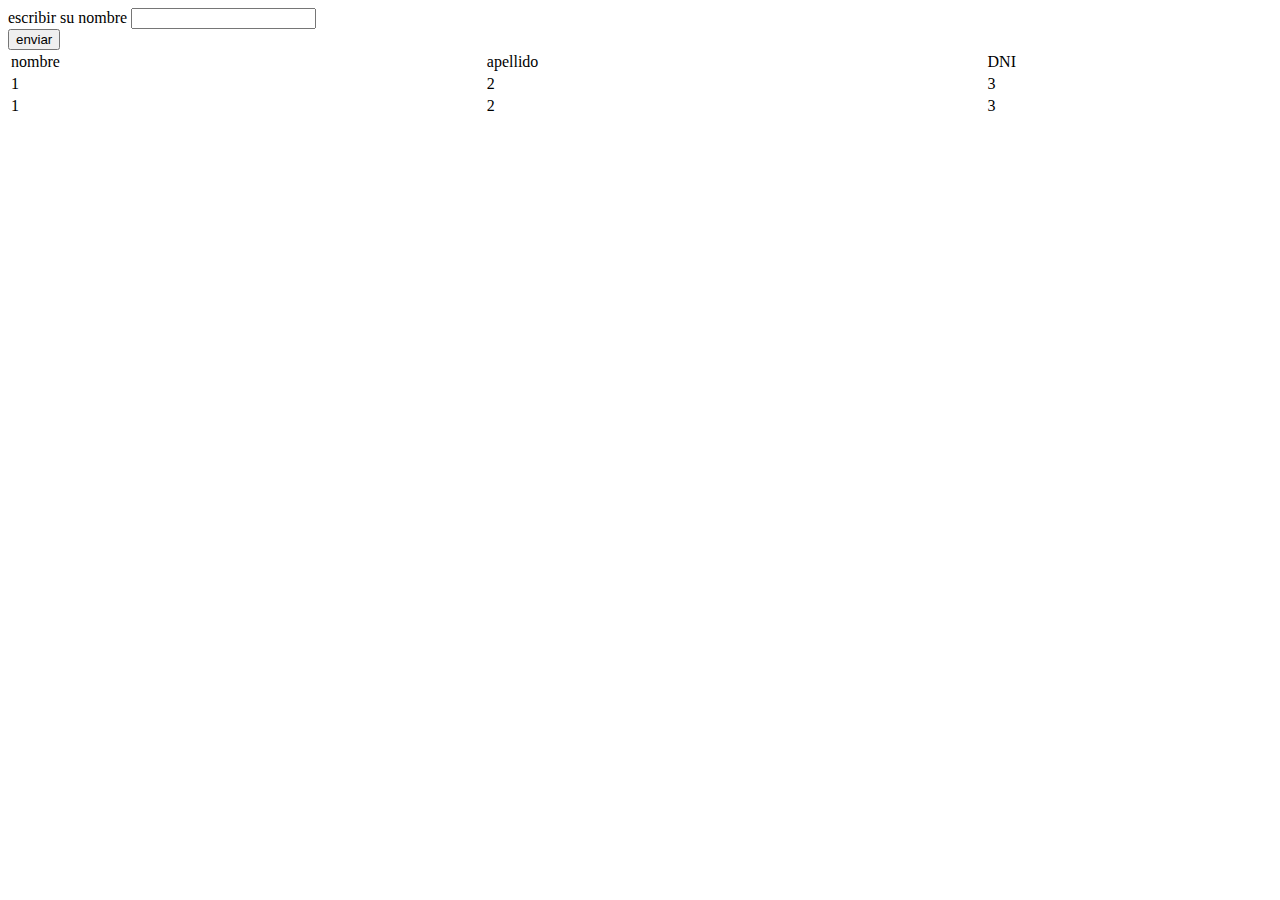
<file: TP 1/index.html>
<!DOCTYPE html>
<html>
<head>

	<link rel="stylesheet" href="css/style.css">
	<title>tabla</title>
</head>
<body>
	
	<label> escribir su nombre </label>
	<input type="text" name="Pnombre" id="Pnombre"><br>
	<input type="button" value="enviar" name="enviar" id="enviar" onclick="mostrar()">
	<table class="bordesrojo">
		<tr>
			<td> nombre </td>
			<td> apellido </td>
			<td> DNI </td>	
		</tr>
		<tr>
			<td> 1 </td>
			<td> 2 </td>
			<td> 3 </td>	
		</tr>
		<tr>
			<td> 1 </td>
			<td> 2 </td>
			<td> 3 </td>	
		</tr>
	</table>

</body>
<script src="js/funciones.js"></script>
</html>
</file>
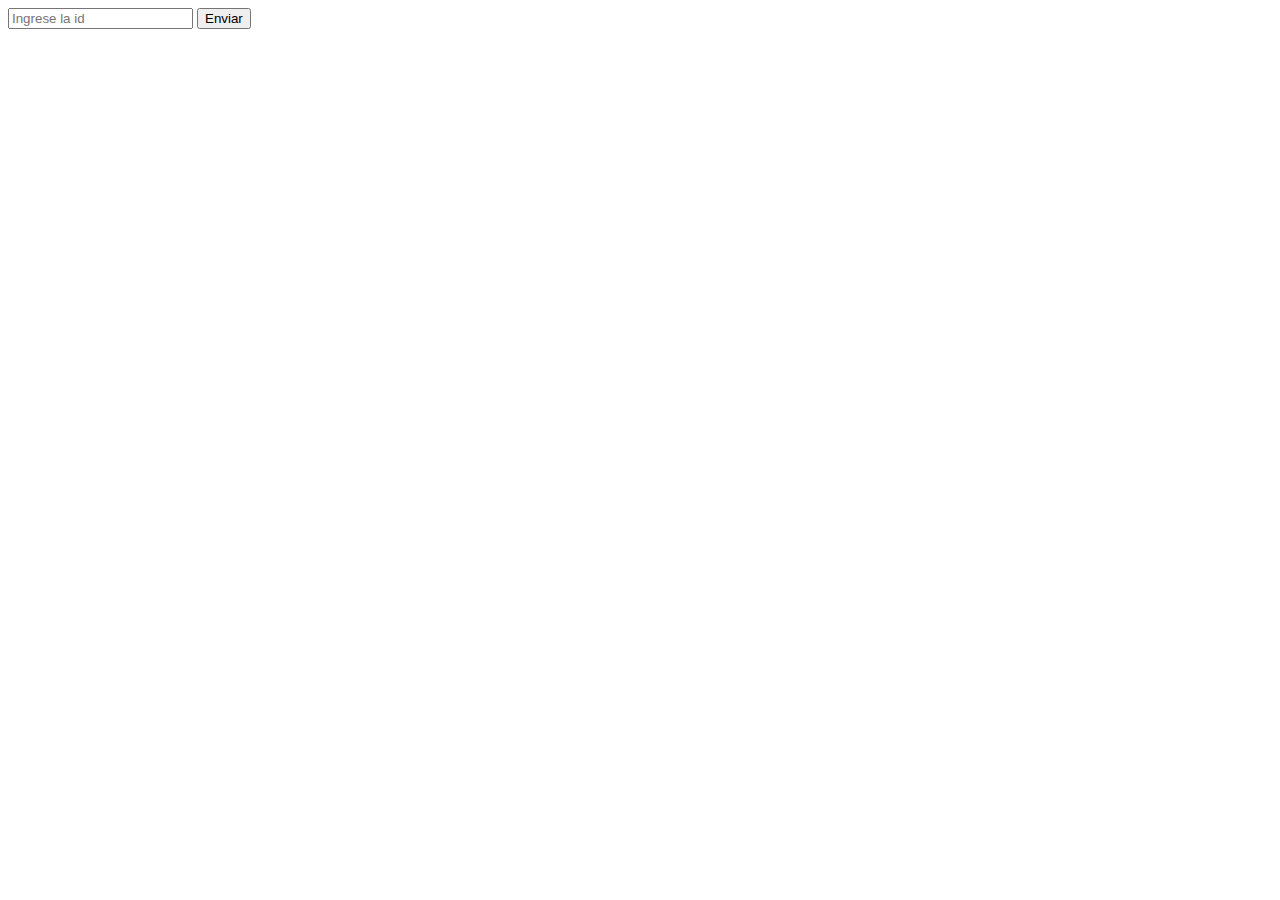
<file: TP2/index.html>
<!DOCTYPE html>
<html lang="en">
<head>

    <title>Trabajo 2</title>
</head>
<body>
    
        <input type="text" id="id" name="texto" placeholder="Ingrese la id">
        <input type="button" value="Enviar" id="enviar" onclick="funciones()">
        <center>
        <div id="resultado"></div>
        </center>
</body>
</html>
<script src="funciones.js"></script>
</file>
<file: TP 1/css/style.css>
.bordesrojo {
	border:1; 
	border-color:blue; 
	width:100%; 
	height: 50%;

	   }
</file>
